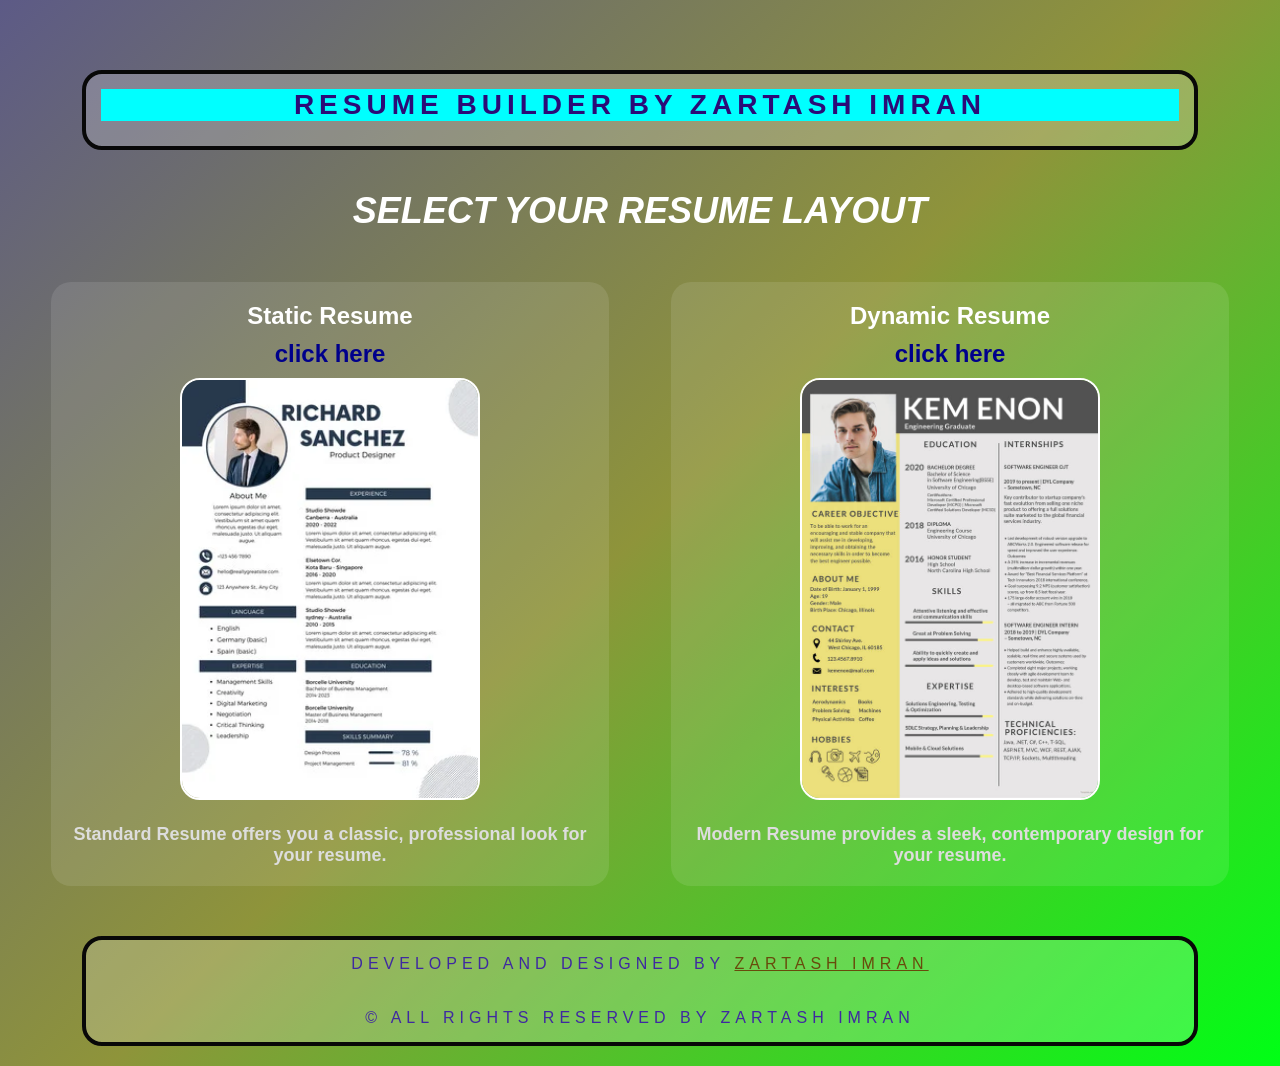
<file: index.html>
<!DOCTYPE html>
<html lang="en">
<head>
    <meta charset="UTF-8">
    <meta name="viewport" content="width=device-width, initial-scale=1.0">
    <title>Document</title>
    <link rel="stylesheet" href="index.css">
</head>
<body>
    <!-- Header -->
<header class="header">
    <div class="container">
      
      <h1 style="color:rgb(43, 11, 119)">RESUME BUILDER BY ZARTASH IMRAN</h1>
    </div>
  </header>

  <div class="layout-heading">
    <h1>Select Your Resume Layout</h1>
  </div>

  <!-- Main Content -->
  <main class="main">


    <section class="layout-section">

      <article class="layout-option">

        <a href="./milestone1/index1.html" class="layout-link" target="_blank">
          <h3>Static Resume</h3>
          <h3 style="color:darkblue">click here</h3>
        </a>
        <div class="layout-preview">
          <img src="./pics.webp" alt="Preview of Standard Resume">
        </div>
        
        <p>Standard Resume offers you a classic, professional look for your resume.</p>
      </article>

      <article class="layout-option">
        <a href="./milestone3/userinput/forms.html" class="layout-link"  target="_blank">
          <h3>Dynamic Resume</h3>
          <h3 style="color:darkblue">click here</h3>
        </a>
        <div class="layout-preview">
          <img src="./Resumepic.jpg" alt="Preview of Modern Resume">
        </div>
        <p>Modern Resume provides a sleek, contemporary design for your resume.</p>
      </article>
    </section>
  </main>

  <!-- Footer -->
  <footer class="footer">
    <div class="container">
      <p>Developed and Designed by <a href="https://github.com/zartasha-khan123" target="_blank" class="link">ZARTASH IMRAN</a></p>
      <br>
      <br>

      <p>&copy; All Rights Reserved by ZARTASH IMRAN</p>
    </div>
  </footer>


</body>
</html>
</file>
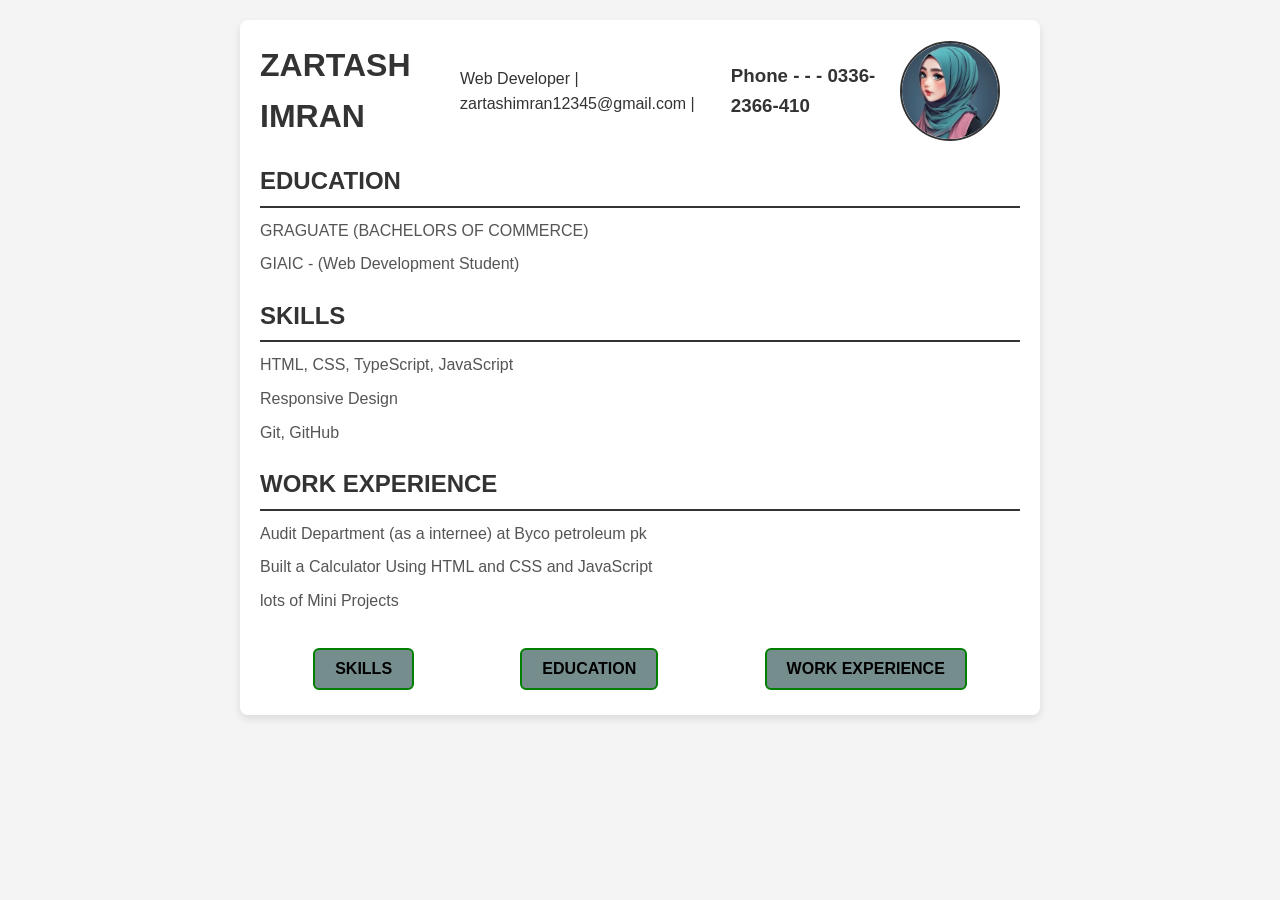
<file: milestone1/index.html>
<!DOCTYPE html>
<html lang="en">
<head>
    <meta charset="UTF-8">
    <meta name="viewport" content="width=device-width, initial-scale=1.0">
    <title>milestone 1</title>
    <link rel="stylesheet" href="style1.css">
</head>
<body>
    <div class="container">
        <header>
          <h1>ZARTASH IMRAN</h1>
          <p>Web Developer | zartashimran12345@gmail.com |</p>
          <h3>Phone - - - 0336-2366-410</h3>
          <img src="./profile.webp" alt="Profile Picture" class="profile-pic">
        </header>
    
        <section id="education">
          <h2>EDUCATION</h2>
          <ul>
            <li>GRAGUATE (BACHELORS OF COMMERCE)</li>
            <li>GIAIC - (Web Development Student)</li>
          </ul>
        </section>
    
        <section id="skills">
          <h2>SKILLS</h2>
          <ul>
            <li>HTML, CSS, TypeScript, JavaScript</li>
            <li>Responsive Design</li>
            <li>Git, GitHub</li>
          </ul>
        </section>
    
        <section id="experience">
          <h2>WORK EXPERIENCE</h2>
          <ul>
            <li>Audit Department (as a internee) at Byco petroleum pk</li>
            <li>Built a Calculator Using HTML and CSS and JavaScript </li>
            <li>lots of Mini Projects</li>
          </ul>
        </section>
    
        <div class="button-container">
          <button id="skillbtn">SKILLS</button>
          <button id="educationbtn"> EDUCATION</button>
          <button id="experiencebtn"> WORK EXPERIENCE</button>
        </div>
      </div>
    

  

    <script src="script1.js"></script>
</body>
</html>
</file>
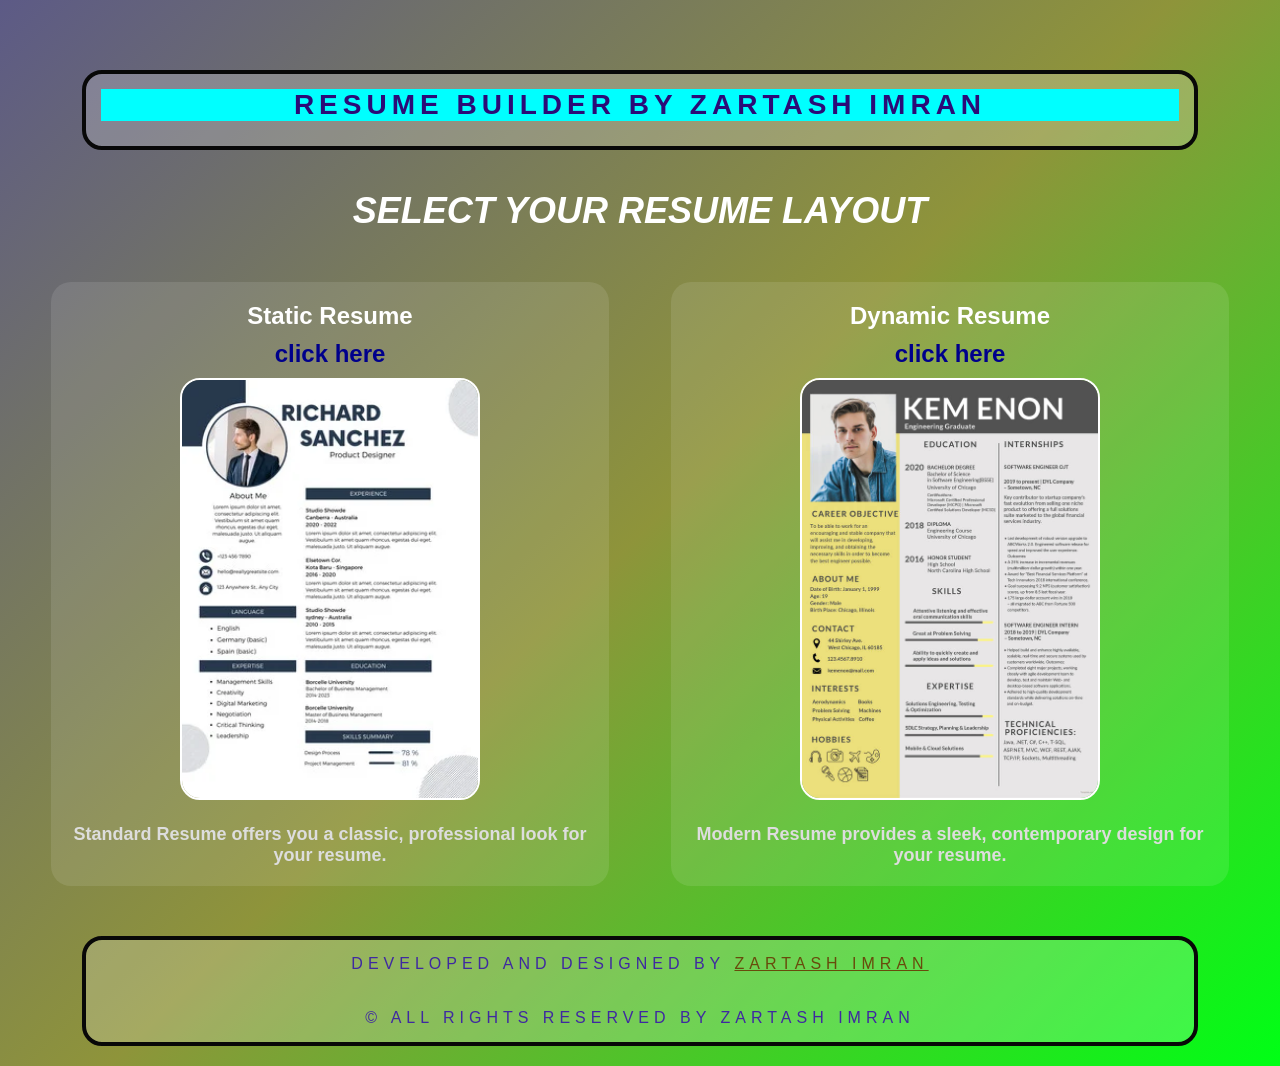
<file: homepage.html>
<!DOCTYPE html>
<html lang="en">
<head>
    <meta charset="UTF-8">
    <meta name="viewport" content="width=device-width, initial-scale=1.0">
    <title>Document</title>
    <link rel="stylesheet" href="homepage.css">
</head>
<body>
    <!-- Header -->
<header class="header">
    <div class="container">
      
      <h1 style="color:rgb(43, 11, 119)">RESUME BUILDER BY ZARTASH IMRAN</h1>
    </div>
  </header>

  <div class="layout-heading">
    <h1>Select Your Resume Layout</h1>
  </div>

  <!-- Main Content -->
  <main class="main">


    <section class="layout-section">

      <article class="layout-option">

        <a href="./milestone1/index1.html" class="layout-link" target="_blank">
          <h3>Static Resume</h3>
          <h3 style="color:darkblue">click here</h3>
        </a>
        <div class="layout-preview">
          <img src="./pics.webp" alt="Preview of Standard Resume">
        </div>
        
        <p>Standard Resume offers you a classic, professional look for your resume.</p>
      </article>

      <article class="layout-option">
        <a href="./milestone3/userinput/forms.html" class="layout-link"  target="_blank">
          <h3>Dynamic Resume</h3>
          <h3 style="color:darkblue">click here</h3>
        </a>
        <div class="layout-preview">
          <img src="./Resumepic.jpg" alt="Preview of Modern Resume">
        </div>
        <p>Modern Resume provides a sleek, contemporary design for your resume.</p>
      </article>
    </section>
  </main>

  <!-- Footer -->
  <footer class="footer">
    <div class="container">
      <p>Developed and Designed by <a href="https://github.com/zartasha-khan123" target="_blank" class="link">ZARTASH IMRAN</a></p>
      <br>
      <br>

      <p>&copy; All Rights Reserved by ZARTASH IMRAN</p>
    </div>
  </footer>


</body>
</html>
</file>
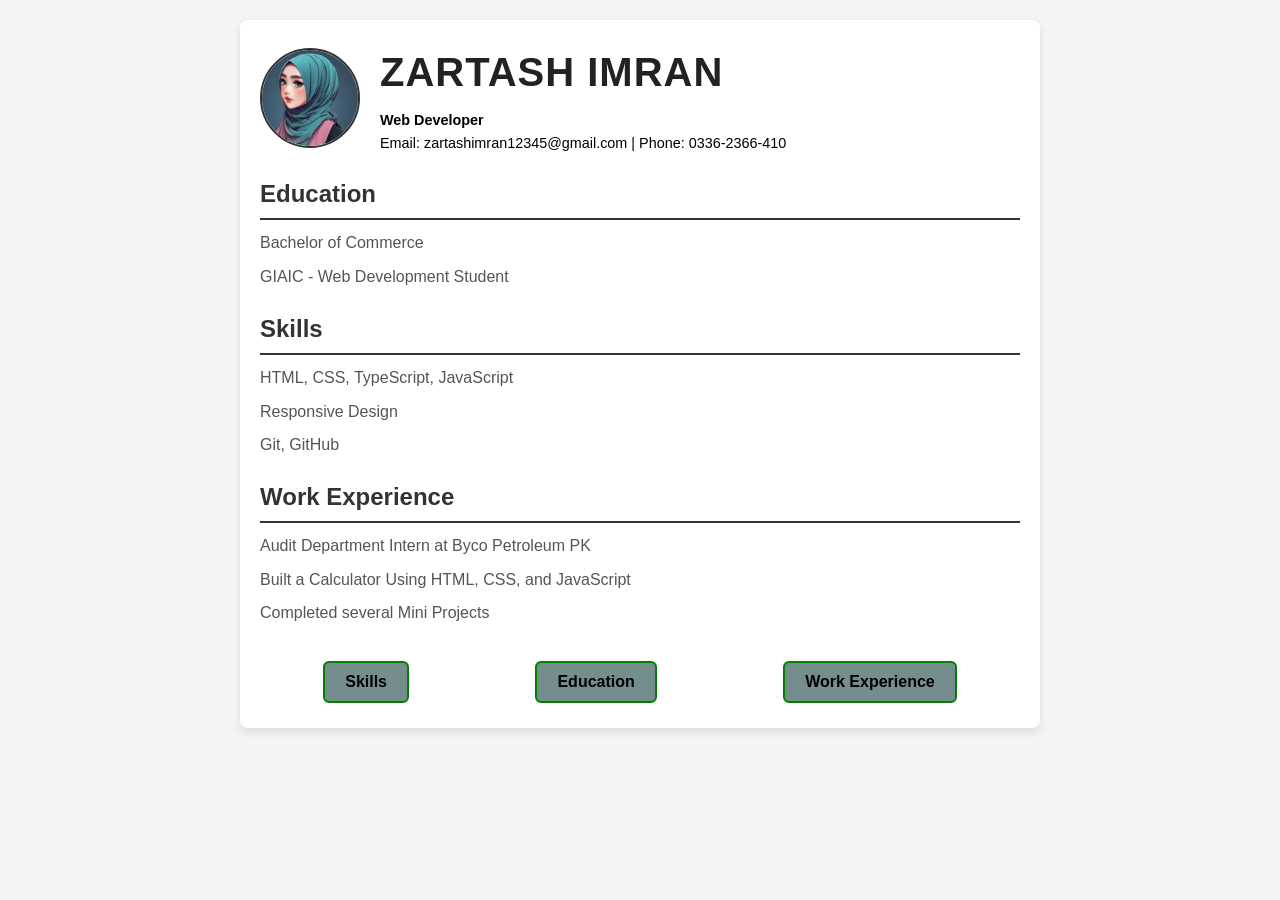
<file: milestone1/index1.html>
<!DOCTYPE html>
<html lang="en">
<head>
    <meta charset="UTF-8">
    <meta name="viewport" content="width=device-width, initial-scale=1.0">
    <title>Professional Resume - Zartash Imran</title>
    <link rel="stylesheet" href="style1.css">
</head>
<body>
    <div class="container">
        <header>
            <img src="./profile.webp" alt="Profile Picture" class="profile-pic">
            <div class="header-info">
                <h1>Zartash Imran</h1>
                <p class="role">Web Developer</p>
                <p>Email: <span>zartashimran12345@gmail.com</span> | Phone: <span>0336-2366-410</span></p>
            </div>
        </header>

        <section id="education">
            <h2>Education</h2>
            <ul>
                <li>Bachelor of Commerce</li>
                <li>GIAIC - Web Development Student</li>
            </ul>
        </section>

        <section id="skills">
            <h2>Skills</h2>
            <ul>
                <li>HTML, CSS, TypeScript, JavaScript</li>
                <li>Responsive Design</li>
                <li>Git, GitHub</li>
            </ul>
        </section>

        <section id="experience">
            <h2>Work Experience</h2>
            <ul>
                <li>Audit Department Intern at Byco Petroleum PK</li>
                <li>Built a Calculator Using HTML, CSS, and JavaScript</li>
                <li>Completed several Mini Projects</li>
            </ul>
        </section>

        <div class="button-container">
            <button id="skillbtn">Skills</button>
            <button id="educationbtn">Education</button>
            <button id="experiencebtn">Work Experience</button>
        </div>
    </div>

    <script src="script1.js"></script>
</body>
</html>
</file>
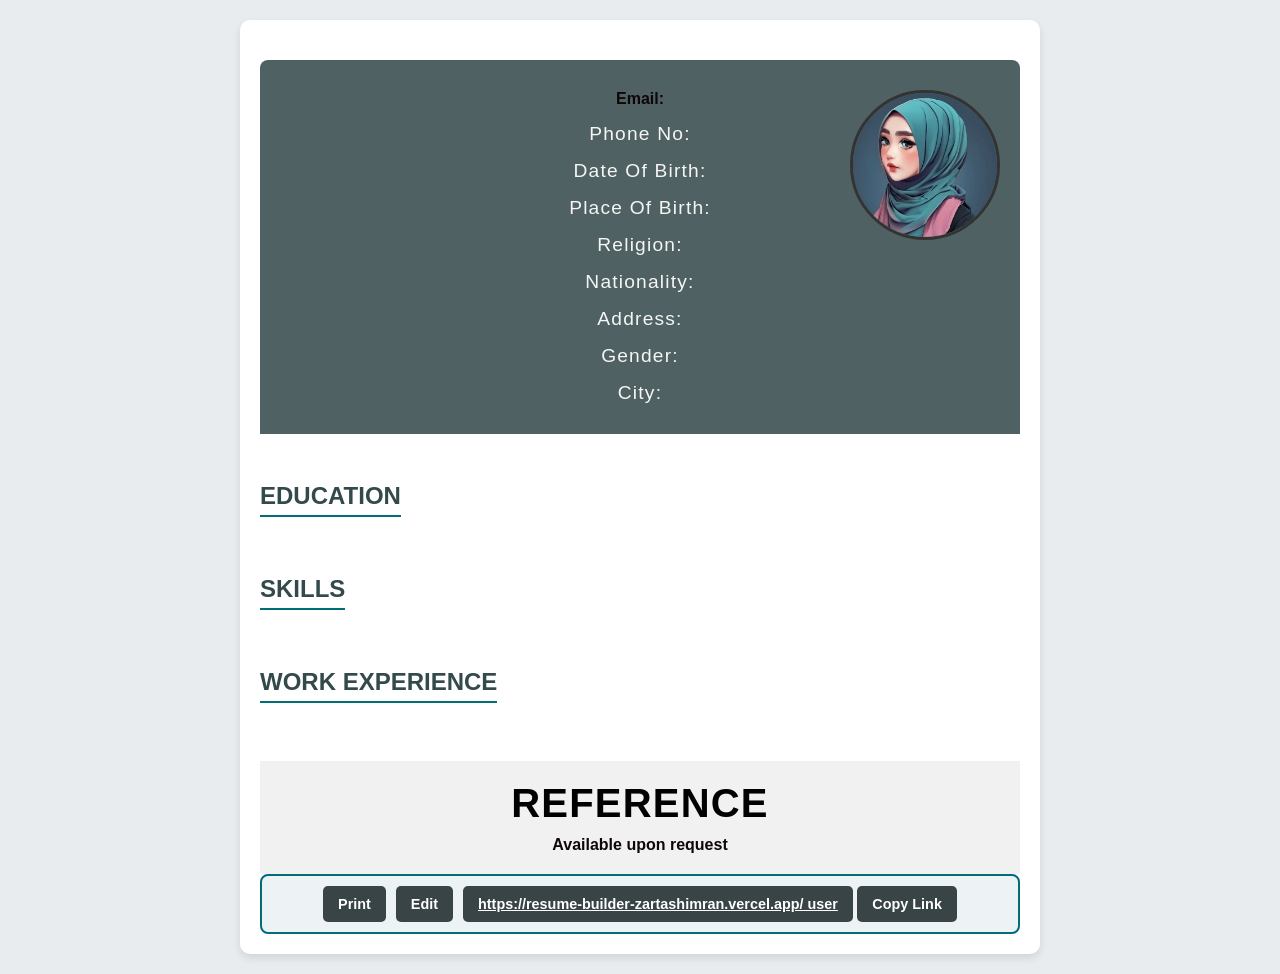
<file: milestone3/dynamicresume/dynamic.html>
<!DOCTYPE html>
<html lang="en">
<head>
    <meta charset="UTF-8">
    <meta name="viewport" content="width=device-width, initial-scale=1.0">
    <title>Professional Resume</title>
    <link rel="stylesheet" href="dynamic.css">
</head>
<body>
    <div class="container">
        <header>
            <h1><span id="nameform">ZARTASH IMRAN</span></h1>
            <p>Email: <span id="emailform">Web Developer | zartashimran12345@gmail.com</span></p>
            <h3>Phone No: <span id="phoneform">0336-2366-410</span></h3>
            <h3>Date Of Birth: <span id="dobform">31-October-1998</span></h3>
            <h3>Place Of Birth: <span id="pobform">Pakistan</span></h3>
            <h3>Religion: <span id="religionform">Islam</span></h3>
            <h3>Nationality: <span id="nationalityform">Pakistani</span></h3>
            <h3>Address: <span id="addressform">Gulshan Block 2</span></h3>
            <h3>Gender: <span id="genderform">Female</span></h3>
            <h3>City: <span id="cityform">Karachi, Pakistan</span></h3>
            <img src="/milestone1/profile.webp" alt="Profile Picture" class="profilepic" id="profilepicpreview">
        </header>
        <br>
        <section id="education">
            <h2>EDUCATION</h2>
            <ul>
                <li><span id="detailseduform1">GRADUATE (BACHELORS OF COMMERCE)</span></li>
                <li><span id="detailseduform2">GIAIC - Web Development Student</span></li>
                <li><span id="detailseduform3">DIPLOMA OF SECRETARIAL</span></li>
            </ul>
        </section>
        <section id="skills">
            <h2>SKILLS</h2>
            <ul>
                <li><span id="detailskillform1">HTML, CSS, TypeScript, JavaScript</span></li>
                <li><span id="detailskillform2">Responsive Design</span></li>
                <li><span id="detailskillform3">Git, GitHub</span></li>
            </ul>
        </section>
        <section id="experience">
            <h2>WORK EXPERIENCE</h2>
            <ul>
                <li><span id="detailsexpform1">Audit Department Intern at Byco Petroleum PK</span></li>
                <li><span id="detailsexpform2">Built a Calculator Using HTML, CSS, and JavaScript</span></li>
                <li><span id="detailsexpform3">Completed several Mini Projects</span></li>
            </ul>
        </section>
        <footer>
        
          <h1 class="footer-links">REFERENCE</h1>
             <P>Available upon request</P>
          
      </footer>

        <div id="BtnDiv">
            <button class="btn" id="printBtn">Print</button>
            <button class="btn" id="editBtn">Edit</button>
            <div class="sharecontainer">
                <a href="#" id="resumeLink" class="btn">Shareable Resume Link</a>
                <button class="btn" id="copyLinkBtn">Copy Link</button>
            </div>
        </div>
    </div>
    <script src="dynamic.js"></script>
</body>
</html>
</file>
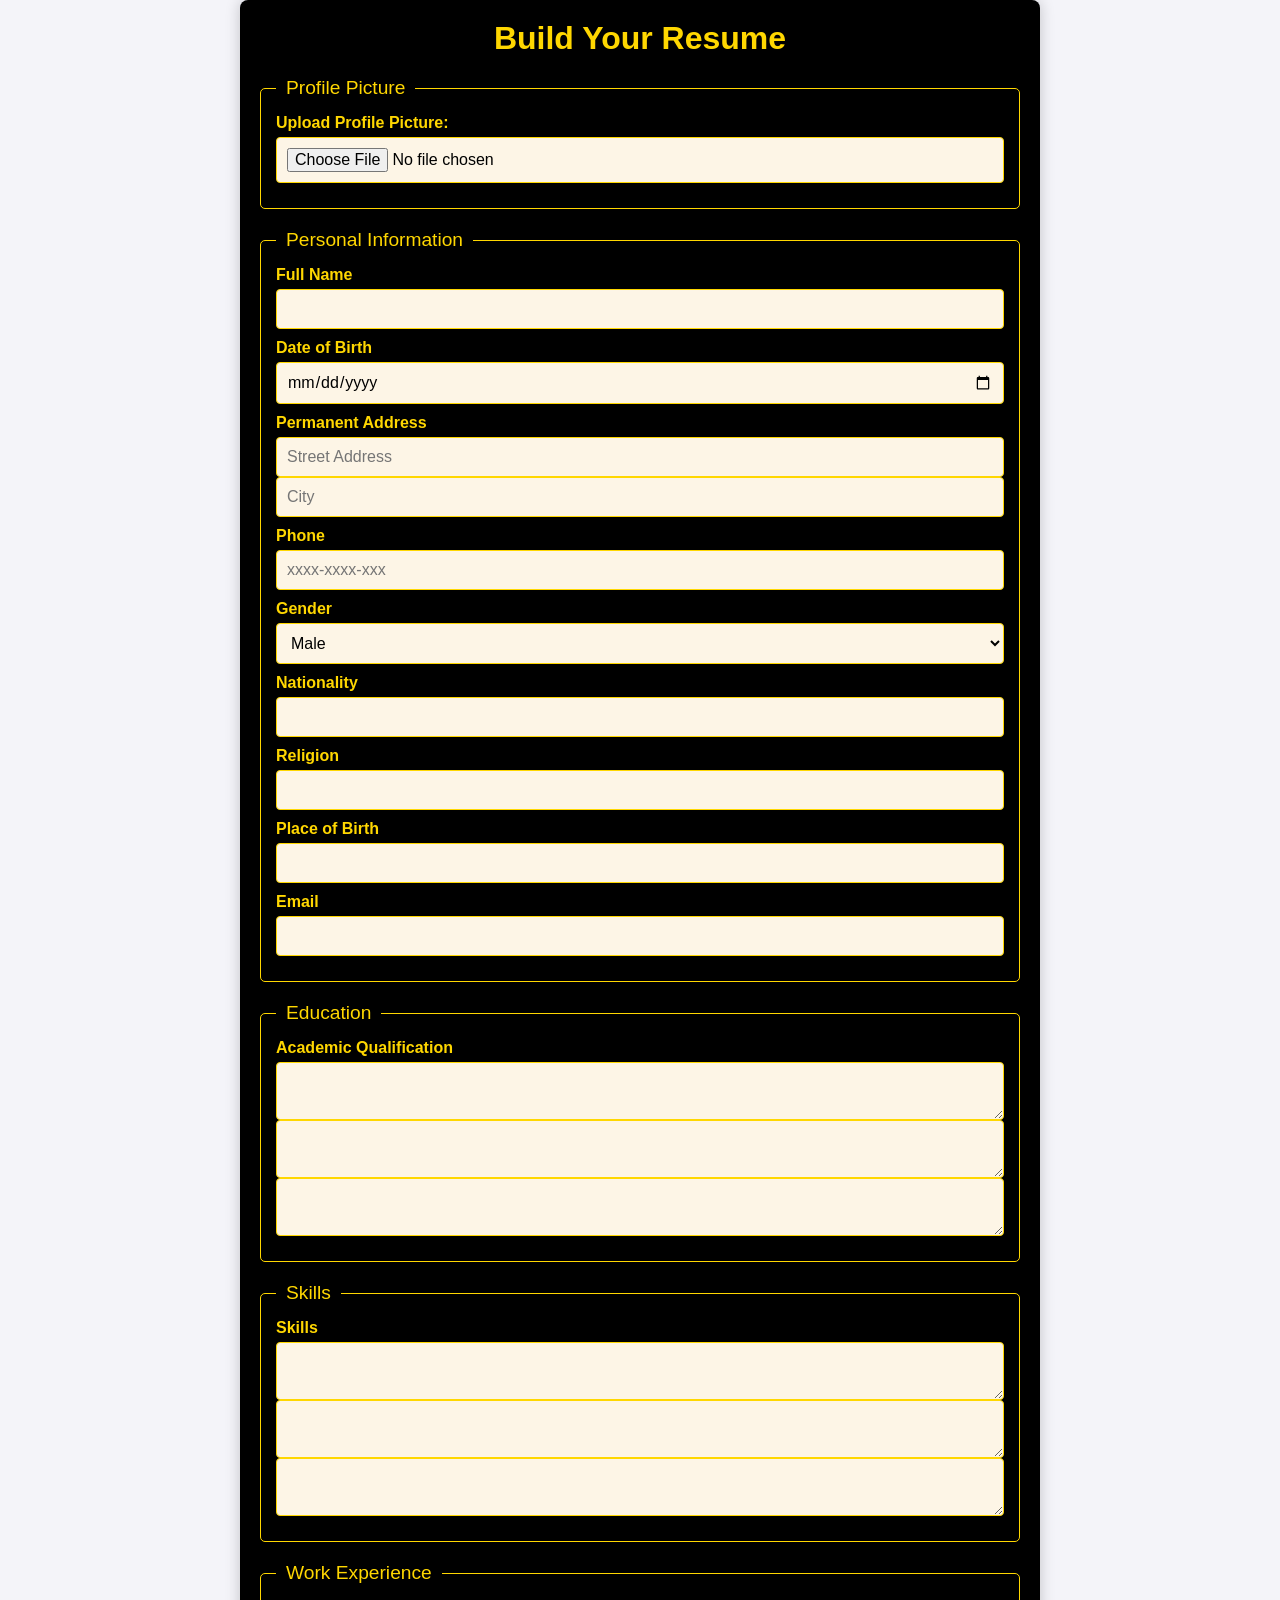
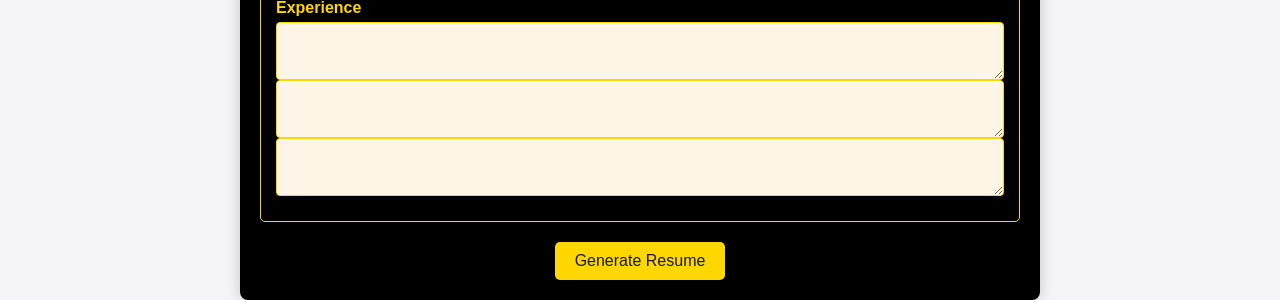
<file: milestone3/userinput/forms.html>
<!DOCTYPE html>
<html lang="en">
<head>
    <meta charset="UTF-8">
    <meta name="viewport" content="width=device-width, initial-scale=1.0">
    <title>Resume Builder</title>
    <link rel="stylesheet" href="forms.css">
</head>
<body>
    <div class="container">
        <h1 id="build">Build Your Resume</h1>

        <form id="form">
            <fieldset>
                <legend>Profile Picture</legend>
                <div class="input-group">
                    <label for="profilepic">Upload Profile Picture:</label>
                    <input type="file" id="profilepic" name="profilepic" accept="image/*" required>
                </div>
            </fieldset>

            <fieldset id="personal">
                <legend>Personal Information</legend>
                <div class="input-group">
                    <label for="name">Full Name</label>
                    <input type="text" id="name" required>
                </div>

                <div class="input-group">
                    <label for="dob">Date of Birth</label>
                    <input type="date" id="dob" required>
                </div>

                <div class="input-group">
                    <label for="address">Permanent Address</label>
                    <input type="text" id="address" placeholder="Street Address">
                    <input type="text" id="city" placeholder="City">
                </div>

                <div class="input-group">
                    <label for="phone">Phone</label>
                    <input type="tel" id="phone" pattern="[0-9]{4}-[0-9]{4}-[0-9]{3}" placeholder="xxxx-xxxx-xxx" required>
                </div>

                <div class="input-group">
                    <label for="gender">Gender</label>
                    <select id="gender" name="gender">
                        <option value="male">Male</option>
                        <option value="female">Female</option>
                    </select>
                </div>

                <div class="input-group">
                    <label for="nationality">Nationality</label>
                    <input type="text" id="nationality" required>
                </div>

                <div class="input-group">
                    <label for="religion">Religion</label>
                    <input type="text" id="religion" required>
                </div>

                <div class="input-group">
                    <label for="pob">Place of Birth</label>
                    <input type="text" id="pob" required>
                </div>

                <div class="input-group">
                    <label for="email">Email</label>
                    <input type="email" id="email" required>
                </div>
            </fieldset>

            <fieldset>
                <legend>Education</legend>
                <div class="input-group">
                    <label for="education1">Academic Qualification</label>
                    <textarea id="education1"></textarea>
                    <textarea id="education2"></textarea>
                    <textarea id="education3"></textarea>
                </div>
            </fieldset>

            <fieldset>
                <legend>Skills</legend>
                <div class="input-group">
                    <label>Skills</label>
                    <textarea id="skills1"></textarea>
                    <textarea id="skills2"></textarea>
                    <textarea id="skills3"></textarea>
                </div>
            </fieldset>

            <fieldset>
                <legend>Work Experience</legend>
                <div class="input-group">
                    <label>Experience</label>
                    <textarea id="experience1"></textarea>
                    <textarea id="experience2"></textarea>
                    <textarea id="experience3"></textarea>
                </div>
            </fieldset>

            <div class="button-container">
                <a href="../dynamicresume/dynamic.html"><button id="btn" type="submit">Generate Resume</button></a>
            </div>
        </form>
    </div>

    <script src="formsscript.js"></script>
    <script src="../dynamicresume/dynamic.html"></script>
</body>
</html>
</file>
<file: index.css>
* {
    margin: 0;
    padding: 0;
    box-sizing: border-box;
  }
  
  body {
    background: linear-gradient(135deg, rgba(52, 49, 104, 0.8), rgba(114, 121, 9, 0.8), rgb(0, 255, 21));
    font-family:Arial, Helvetica, sans-serif;
    padding: 20px;
    color: #0e0d0d;
  }
  
  /* Header */
  .header {
    display: flex;
    justify-content: center;
    text-align: center;
    margin-top: 50px;
  }
  
  .header p {
    font-size: 40px;
    font-weight: bold;
    text-transform: uppercase;
    letter-spacing: 5px;
    margin-bottom: 10px;
    text-decoration: underline;
    color: #fff;
  }
  
  .header h1 {
    font-size: 28px;
    font-weight: bold;
    text-transform: uppercase;
    letter-spacing: 5px;
    margin-bottom: 10px;
    background-color: aqua;
    color: #fff;
  }
  
  .container {
    width: 90%;
    border: 4px solid rgb(8, 8, 8);
    border-radius: 20px;
    padding: 15px;
    background: rgba(255, 255, 255, 0.2);
    
  }
  
  .layout-heading {
    text-align: center;
    font-style: italic;
    margin-top: 40px;
  }
  
  .layout-heading h1 {
    font-size: 36px;
    font-weight: bold;
    color: #fff;
    text-transform: uppercase;
  }
  
  /* Layout Section */
  .layout-section {
    display: flex;
    justify-content: space-around;
    margin-top: 50px;
    text-align: center;
    flex-wrap: wrap;
  }
  
  .layout-option {
    width: 45%;
    background: rgba(255, 255, 255, 0.1);
    padding: 20px;
    border-radius: 20px;
    transition: transform 0.3s ease;
  }
  
  .layout-option:hover {
    transform: scale(1.05);
  }
  
  .layout-preview img {
    width: 100%;
    max-width: 300px;
    border-radius: 20px;
    border: 2px solid white;
    margin-bottom: 20px;
  }

 
  
  .layout-option h3 {
    font-size: 24px;
    color: #fff;
    margin-bottom: 10px;
  }
  
  .layout-option p {
    font-size: 18px;
    font-weight: 600;
    color: #ddd;
  }
  
  .layout-link {
    text-decoration: none;
  }
  
  .layout-link h3 {
    color: #fff;
  }
  
  .layout-link:hover {
    color: #9bccbb;
  }
  
  /* Footer */
  .footer {
    display: flex;
    justify-content: center;
    text-align: center;
    margin-top: 50px;
  }
  
  .footer p {
    font-size: 16px;
    text-transform: uppercase;
    letter-spacing: 5px;
    color: #3f29a1;
  }
  
  .link {
    color: #684b0c;
    transition: color 0.2s ease-out;
  }
  
  .link:hover {
    color: #fff;
  }
  
  /* Responsive Design */
  @media (max-width: 768px) {
    .layout-section {
      flex-direction: column;
      gap: 20px;
    }
  
    .layout-option {
      width: 80%;
    }
  
    .layout-heading h1 {
      font-size: 28px;
    }
  }
  
  @media (max-width: 480px) {
    .header p {
      font-size: 30px;
    }
  
    .header h1 {
      font-size: 20px;
    }
  
    .layout-heading h1 {
      font-size: 24px;
    }
  
    .layout-option {
      width: 100%;
    }
  
    .footer p {
      font-size: 14px;
    }
  }
</file>
<file: milestone1/style1.css>
* {
  margin: 0;
  padding: 0;
  box-sizing: border-box;
  font-family: Arial, sans-serif;
}

body {
  background-color: #f4f4f4;
  color: #333;
  line-height: 1.6;
  font-size: 16px;
}

.container {
  max-width: 800px;
  margin: 20px auto;
  padding: 20px;
  background-color: #fff;
  box-shadow: 0 4px 8px rgba(0, 0, 0, 0.1);
  border-radius: 8px;
}

header {
  display: flex;
  align-items: center;
  margin-bottom: 20px;
}

.profile-pic {
  width: 100px;
  height: 100px;
  border-radius: 50%;
  margin-right: 20px;
  border: 2px solid #333;
}

.header-info h1 {
  font-size: 2.5em;
  color: #222;
  margin-bottom: 5px;
  font-weight: bold;
  letter-spacing: 1px;
  text-transform: uppercase;
  transition: all 0.3s ease;
}

.header-info h1:hover {
  color: #706a5a;
  font-size: 2.7em;
}

.role {
  font-size: 1em;
  font-weight: bold;
  color: #555;
}

.header-info p {
  font-size: 0.9em;
  color: black;
}

section {
  margin-bottom: 20px;
}

section h2 {
  font-size: 1.5em;
  color: #333;
  border-bottom: 2px solid #333;
  padding-bottom: 5px;
  margin-bottom: 10px;
}

ul {
  list-style-type: none;
  padding-left: 0;
}

ul li {
  margin: 8px 0;
  color: #555;
}

.button-container {
  text-align: center;
  margin-top: 30px;
  display: flex;
  justify-content: space-around;
  flex-wrap: wrap; 
}

button {
  margin: 5px;
  padding: 10px 20px;
  font-size: 16px;
  background-color: rgb(118, 141, 141);
  font-weight: 900;
  border: 2px solid green;
  border-radius: 6px;
  transition: background-color 0.3s ease, transform 0.3s ease;
}

button:hover {
  background-color: rgb(124, 131, 146);
  transform: scale(1.05);
}

/* Responsive Design */
@media (max-width: 768px) {
  .container {
      padding: 15px;
  }

  header {
      flex-direction: column;
      align-items: center;
      text-align: center;
  }

  .profile-pic {
      margin-bottom: 10px;
      width: 80px; 
      height: 80px;
  }

  .header-info h1 {
      font-size: 2em; 
  }

  .header-info p {
      font-size: 0.85em;
  }

  section h2 {
      font-size: 1.3em;
  }

  .button-container {
      flex-direction: column; 
  }

  button {
      width: 100%; 
      font-size: 14px;
  }
}
</file>
<file: homepage.css>
* {
    margin: 0;
    padding: 0;
    box-sizing: border-box;
  }
  
  body {
    background: linear-gradient(135deg, rgba(52, 49, 104, 0.8), rgba(114, 121, 9, 0.8), rgb(0, 255, 21));
    font-family:Arial, Helvetica, sans-serif;
    padding: 20px;
    color: #0e0d0d;
  }
  
  /* Header */
  .header {
    display: flex;
    justify-content: center;
    text-align: center;
    margin-top: 50px;
  }
  
  .header p {
    font-size: 40px;
    font-weight: bold;
    text-transform: uppercase;
    letter-spacing: 5px;
    margin-bottom: 10px;
    text-decoration: underline;
    color: #fff;
  }
  
  .header h1 {
    font-size: 28px;
    font-weight: bold;
    text-transform: uppercase;
    letter-spacing: 5px;
    margin-bottom: 10px;
    background-color: aqua;
    color: #fff;
  }
  
  .container {
    width: 90%;
    border: 4px solid rgb(8, 8, 8);
    border-radius: 20px;
    padding: 15px;
    background: rgba(255, 255, 255, 0.2);
    
  }
  
  .layout-heading {
    text-align: center;
    font-style: italic;
    margin-top: 40px;
  }
  
  .layout-heading h1 {
    font-size: 36px;
    font-weight: bold;
    color: #fff;
    text-transform: uppercase;
  }
  
  /* Layout Section */
  .layout-section {
    display: flex;
    justify-content: space-around;
    margin-top: 50px;
    text-align: center;
    flex-wrap: wrap;
  }
  
  .layout-option {
    width: 45%;
    background: rgba(255, 255, 255, 0.1);
    padding: 20px;
    border-radius: 20px;
    transition: transform 0.3s ease;
  }
  
  .layout-option:hover {
    transform: scale(1.05);
  }
  
  .layout-preview img {
    width: 100%;
    max-width: 300px;
    border-radius: 20px;
    border: 2px solid white;
    margin-bottom: 20px;
  }

 
  
  .layout-option h3 {
    font-size: 24px;
    color: #fff;
    margin-bottom: 10px;
  }
  
  .layout-option p {
    font-size: 18px;
    font-weight: 600;
    color: #ddd;
  }
  
  .layout-link {
    text-decoration: none;
  }
  
  .layout-link h3 {
    color: #fff;
  }
  
  .layout-link:hover {
    color: #9bccbb;
  }
  
  /* Footer */
  .footer {
    display: flex;
    justify-content: center;
    text-align: center;
    margin-top: 50px;
  }
  
  .footer p {
    font-size: 16px;
    text-transform: uppercase;
    letter-spacing: 5px;
    color: #3f29a1;
  }
  
  .link {
    color: #684b0c;
    transition: color 0.2s ease-out;
  }
  
  .link:hover {
    color: #fff;
  }
  
  /* Responsive Design */
  @media (max-width: 768px) {
    .layout-section {
      flex-direction: column;
      gap: 20px;
    }
  
    .layout-option {
      width: 80%;
    }
  
    .layout-heading h1 {
      font-size: 28px;
    }
  }
  
  @media (max-width: 480px) {
    .header p {
      font-size: 30px;
    }
  
    .header h1 {
      font-size: 20px;
    }
  
    .layout-heading h1 {
      font-size: 24px;
    }
  
    .layout-option {
      width: 100%;
    }
  
    .footer p {
      font-size: 14px;
    }
  }
</file>
<file: milestone3/dynamicresume/dynamic.css>
*{
  padding: 0;
  margin: 0;
  box-sizing: border-box;
  font-family: Arial, sans-serif;
}

body {
  background-color: #e9ecef;
  color: #333;
}

.container {
  max-width: 50rem;
  margin: 1.25rem auto;
  padding: 1.25rem;
  background-color: #fff;
  box-shadow: 0 .25rem .5rem rgba(0, 0, 0, 0.1);
  border-radius: .625rem;
}

header {
  text-align: center;
  background-color: #506163;
  color: white;
  padding: 1.25rem;
  position: relative;
  border-radius: .5rem .5rem 0 0;
  margin: 1.25rem 0;
}

#profilepicpreview {
  width: 9.375rem;
  height: 9.375rem;
  object-fit: cover;
  border-radius: 50%;
  border: .1875rem solid #333;
  position: absolute;
  right: 1.25rem;
  top: 1.875rem;
  transition: transform 0.3s ease;
}

#profilepicpreview:hover {
  transform: scale(1.05);
}

h1 {
  font-size: 2.5em;
  margin-bottom: .625rem;
  letter-spacing: .075rem;
  color: black;
}

h3 {
  font-size: 1.2em;
  font-weight: normal;
  color: whitesmoke;
  margin: 15px;
  letter-spacing: .075rem;
  margin-bottom: 0.625rem;
}

h2 {
  font-size: 1.5em;
  color: #33494b;
  margin-bottom: .625rem;
  border-bottom: .125rem solid #006d77;
  display: inline-block;
  padding-bottom: .3125rem;
}

section {
  margin-bottom: 1.25rem;
  padding: .625rem 0;
}

ul {
  list-style-type: none;
}

li {
  margin-bottom: .5rem;
  color: #555;
}

p {
  font-weight: bold;
  color: rgb(14, 7, 7);
}

.button-container {
  text-align: center;
  margin-top: 1.25rem;
  display: flex;
  flex-direction: column;
  align-items: center;
}

#BtnDiv {
  display: flex;
  justify-content: center;
  align-items: center;
  flex-wrap: wrap;
  gap: .625rem;
  border: .125rem solid #006d77;
  border-radius: .5rem;
  padding: .625rem;
  background-color: #edf2f4;
}

.btn {
  font-size: 0.9em;
  font-weight: 600;
  padding: .625rem .9375rem;
  border: none;
  border-radius: .3125rem;
  cursor: pointer;
  background-color: #384446;
  color: #ffffff;
  transition: background-color 0.3s ease, transform 0.3s ease;
}

.btn:hover {
  background-color: #004e5e;
  transform: scale(1.05);
}

@media (max-width: 50rem) {
  #profilepicpreview {
      width: 7.5rem;
      height: 7.5rem;
      right: .625rem;
      top: 1.25rem;
  }

  h1 {
      font-size: 2em;
  }

  h3 {
      font-size: 1em;
  }

  .container {
      padding: .9375rem;
  }
}

@media (max-width: 37.5rem) {
  .container {
      padding: .625rem;
  }

  h1 {
      font-size: 1.8em;
  }

  button {
      width: 100%;
      margin-bottom: .625rem;
  }

  header {
      padding: .9375rem;
      text-align: center;
  }

  #profilepicpreview {
      width: 6.25rem;
      height: 6.25rem;
      position: static;
      margin: .625rem auto;
  }

  #BtnDiv {
      flex-direction: column;
      align-items: center;
  }
}

@media (max-width: 25rem) {
  h1 {
      font-size: 1.5em;
  }

  #profilepicpreview {
      width: 5rem;
      height: 5rem;
  }

  .btn {
      font-size: 0.8em;
      padding: .5rem .75rem;
  }
}

@media print {
  #BtnDiv {
      display: none;
  }
}


footer {
  text-align: center;
  margin-top: 30px;
  padding: 20px;
  background-color: #f1f1f1;
  position: relative;
  bottom: 0;
  width: 100%;
}



@media (max-width: 768px) {
  footer {
      padding: 15px;
  }
  footer h1 {
      margin: 0 10px;
      font-size: 14px;
  }
}

@media (max-width: 480px) {
  footer {
      padding: 10px;
  }
 
  footer h1 {
      margin: 0 5px;
      font-size: 12px;
  }
}
</file>
<file: milestone3/userinput/forms.css>
* {
    margin: 0;
    padding: 0;
    box-sizing: border-box;
    font-family: Arial, sans-serif;
}

body {
    display: flex;
    justify-content: center;
    align-items: center;
    min-height: 100vh;
    background-color: #f4f4f9;
}

.container {
    width: 90%;
    max-width: 800px;
    padding: 20px;
    background-color: black; 
    color: #f4f4f9; 
    box-shadow: 0 0 15px rgba(0, 0, 0, 0.2);
    border-radius: 8px;
}

h1#build {
    text-align: center;
    color: #ffd700; 
    margin-bottom: 20px;
}

form fieldset {
    border: 1px solid #ffd700; 
    padding: 15px;
    margin-bottom: 20px;
    border-radius: 5px;
}

form legend {
    font-size: 1.2em;
    color: #ffd700; 
    padding: 0 10px;
}

.input-group {
    display: flex;
    flex-direction: column;
    margin-bottom: 10px;
}

.input-group label {
    font-weight: bold;
    color: #ffd700; 
    margin-bottom: 5px;
}

.input-group input,
.input-group textarea,
.input-group select {
    padding: 10px;
    border: 1px solid #ffd700; 
    background-color:oldlace; 
    color: black; 
    border-radius: 4px;
    font-size: 1em;
}

textarea {
    resize: vertical;
    min-height: 50px;
}

.button-container {
    display: flex;
    justify-content: center;
    margin-top: 20px;
}




button {
    background-color: #ffd700; 
    color: #1a1a1a; 
    padding: 10px 20px;
    font-size: 1em;
    border: none;
    border-radius: 5px;
    cursor: pointer;
    transition: background-color 0.3s;
}

button:hover {
    background-color: #e5c100;
}

@media (max-width: 600px) {
    .input-group {
        flex-direction: column;
    }

    button {
        width: 100%;
    }
}
</file>
